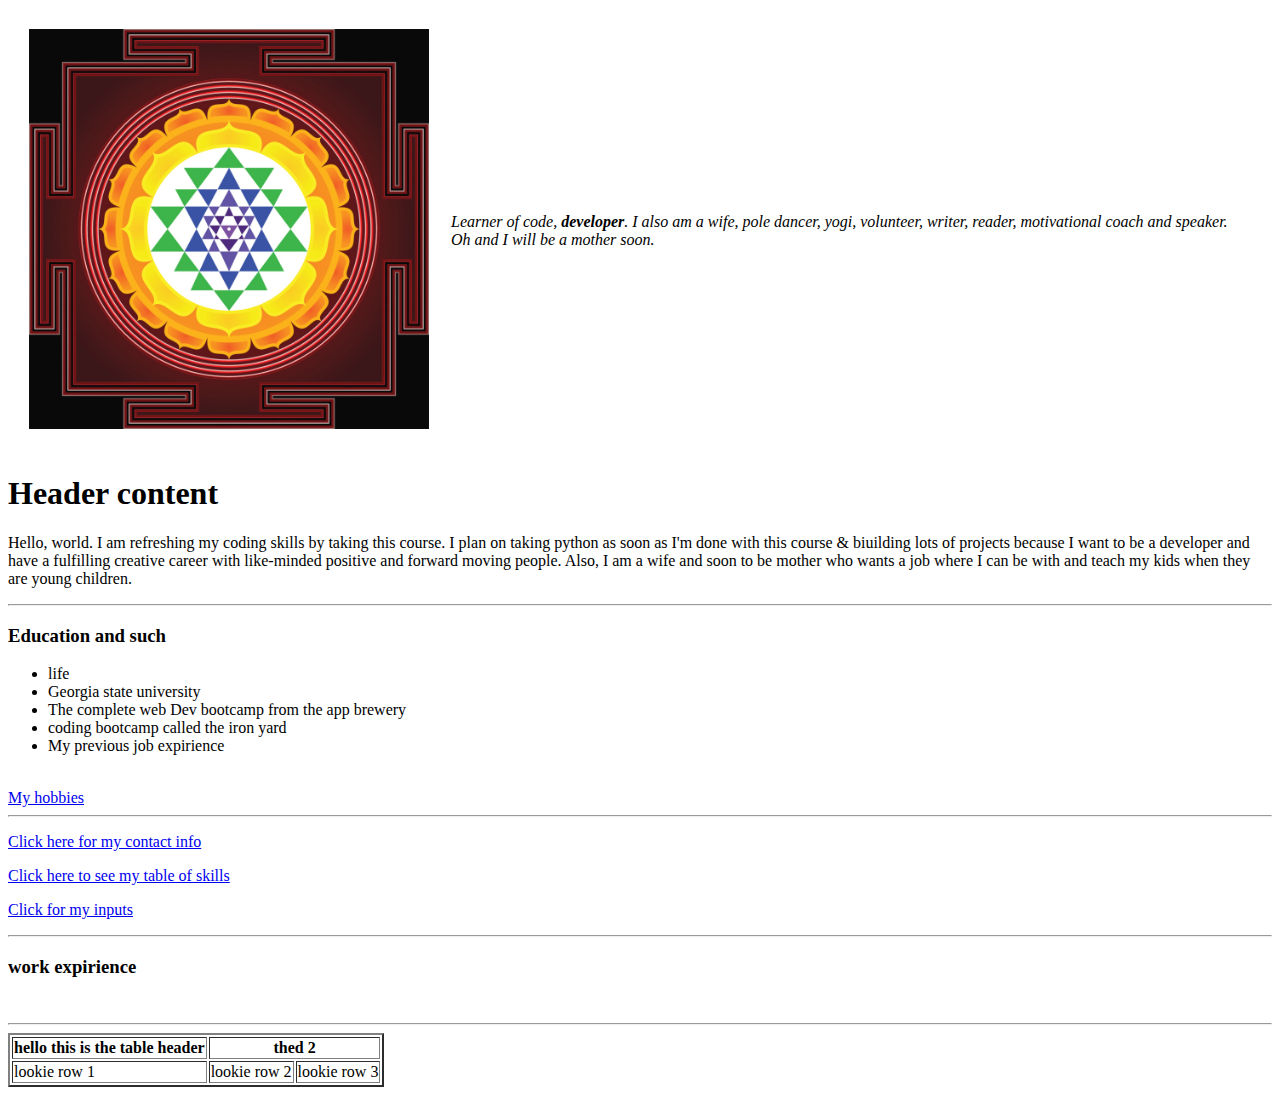
<file: index.html>
<!DOCTYPE html>
<html>

<head>
  <meta charset="utf-8">
  <title>♡Bernadette's Personal Website</title>
</head>

<body>
  <table cellspacing="20">
    <tr>
      <td><img src="sriyanka.jpeg" width="400" height="400" alt="nada"></td>
      <td>
        <p><em>Learner of code, <strong>developer</strong>. I also am a wife, pole dancer, yogi, volunteer,
            writer, reader, motivational coach and speaker. Oh and I will be a mother soon.</em></p>
      </td>
    </tr>
  </table>
  <h1>Header content </h1>
  <p>Hello, world. I am refreshing my coding skills by taking this course.
    I plan on taking python as soon as I'm done with this course & biuilding lots of projects
    because I want to be a developer and have a fulfilling
    creative career with like-minded positive and forward moving people. Also, I am a wife and soon to
    be mother who wants a job where I can be with and teach my kids when they are young children.</p>
  <hr>
  <h3>Education and such </h3>
  <ul>
    <li>life</li>
    <li>Georgia state university</li>
    <li>The complete web Dev bootcamp from the app brewery</li>
    <li>coding bootcamp called the iron yard</li>
    <li>My previous job expirience</li>
  </ul>
  <br>
  <a href="hobbies.html">My hobbies</a>
  <br>
  <hr>
  <p>
    <a href="Contact.html">Click here for my contact info</a>
  <p>
    <a href="skills.html">Click here to see my table of skills</a>
  </p>
  <p> <a href="inputs.html">Click for my inputs</a></p>
  <hr>
  <h3>work expirience</h3>
  <br>
  <hr>
  <table border="2">
    <thead>
      <tr>

        <th>hello this is the table header</th>
        <th colspan="2">thed 2
        </th>
      </tr>
    </thead>
    <tbody>
      <tr>
        <td>lookie row 1</td>
        <td>lookie row 2 </td>
        <td>lookie row 3</td>
      </tr>
    </tbody>
  </table>



</body>

</html>
</file>
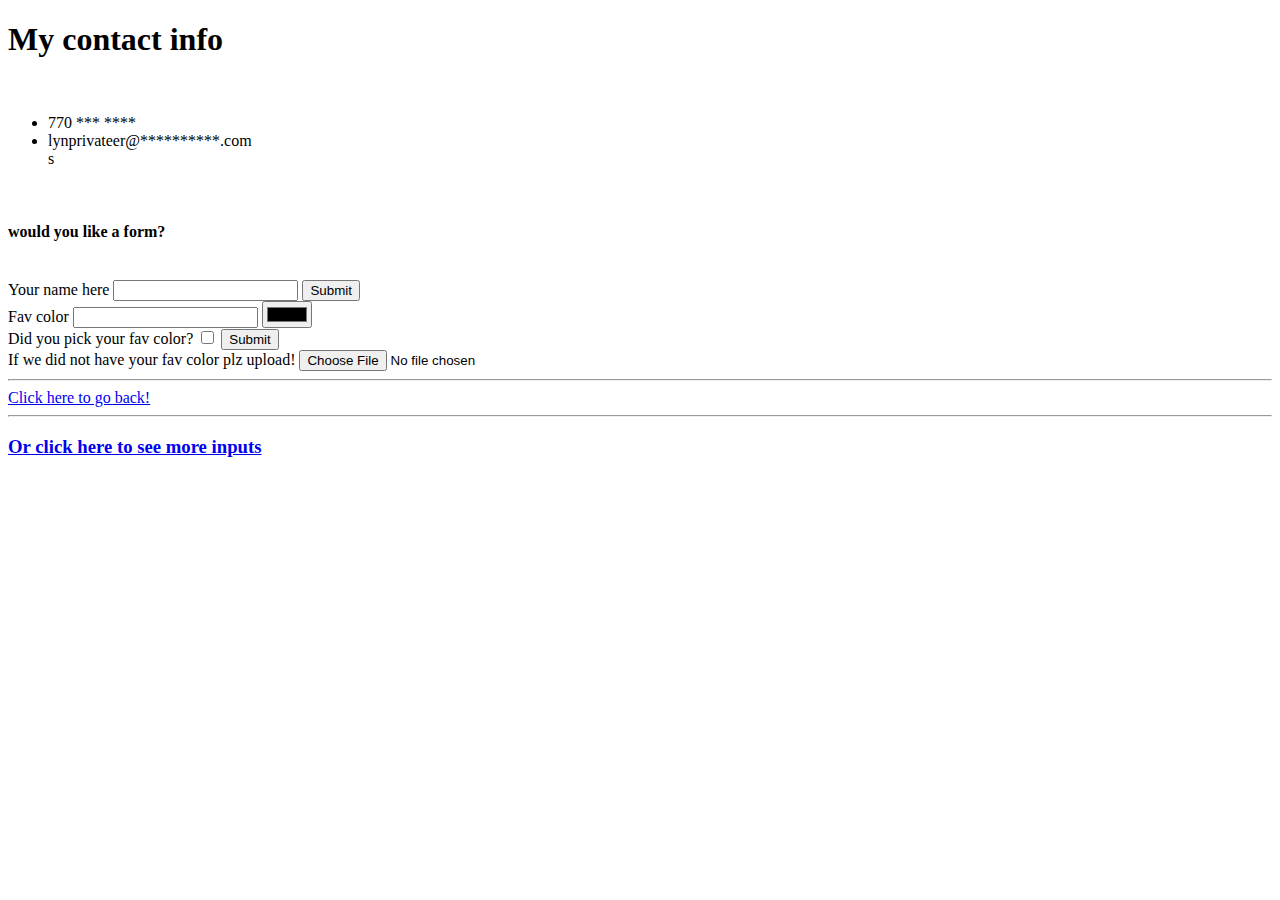
<file: contact.html>
<!DOCTYPE html>
<html lang="en" dir="ltr">
  <head>
    <meta charset="utf-8">
    <title>My contact info</title>
  </head>
  <body>
    <h1>My contact info</h1>
    <br>
    <ul>
      <li>770 *** ****</li>
      <li>lynprivateer@**********.com</li>s
    </ul>
    <br>
    <h4>would you like a form?</h4>
    <br>
    <form class="" action="index.html" method="post">
      <label for="your name here">Your name here</label>
<input type="text" name="your name here" value="">
<input type="submit" name="">
<br>
<label for="fav color">Fav color</label>
<input type="text" name="" value="">
<input type="color" name="" value="">
<br>
<label for="">Did you pick your fav color?</label>
<input type="checkbox" name="" value="">
<input type="submit" name="">
<br>
<label for="upload fav color">If we did not have your fav color plz upload!</label>
<input type="file" name="" value="">
    </form>
    <hr>
    <a href="index.html">Click here to go back!</a>
    <hr>
    <h3> <a href="inputs.html">Or click here to see more inputs</a></h3>

  </body>
</html>
</file>
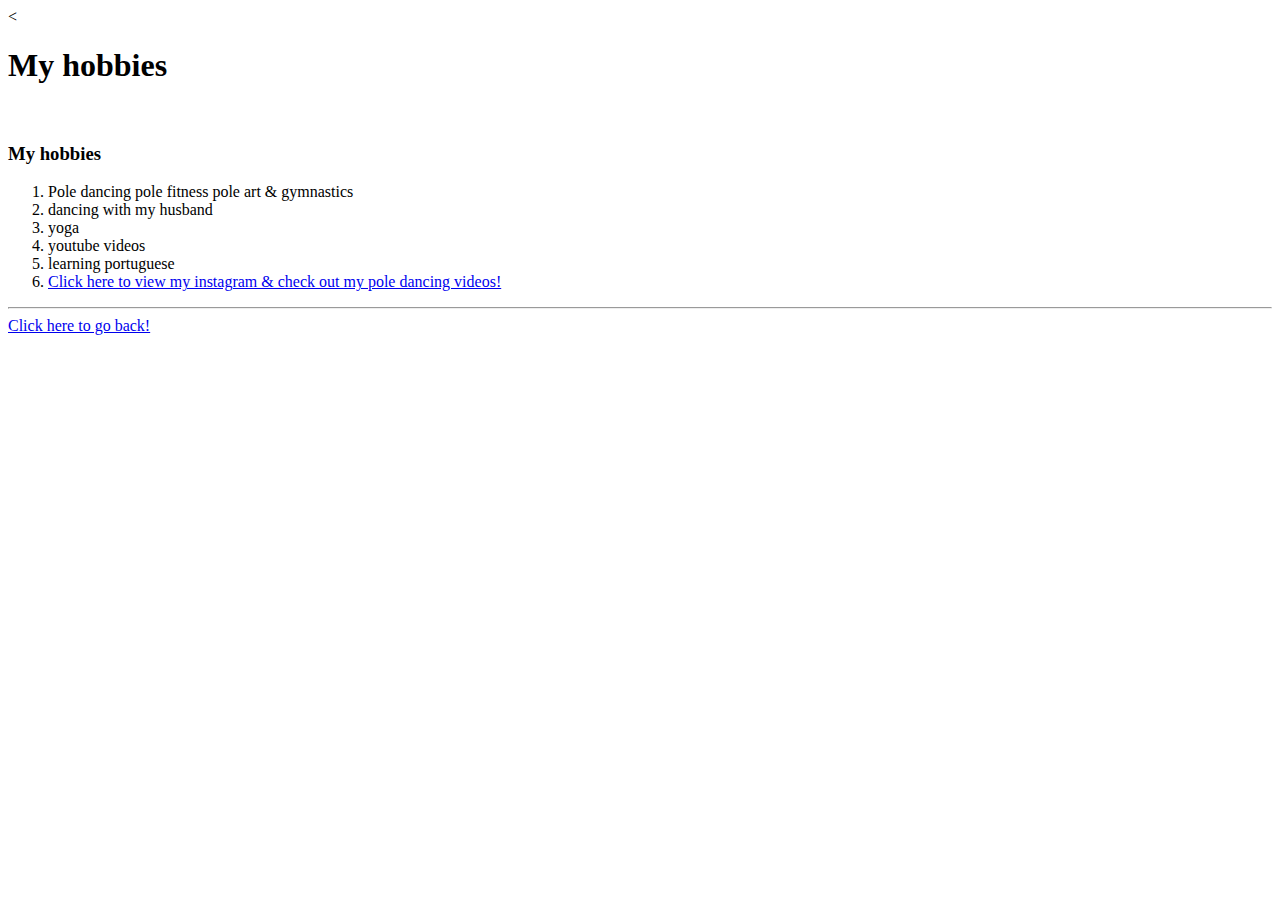
<file: hobbies.html>
<!DOCTYPE html>
<html lang="en" dir="ltr">

<head>
  <meta charset="utf-8">
  <title>Hobbies</title>
</head>

<body>
  <<h1>My hobbies</h1>
    <br>
    <h3>My hobbies</h3>
    <ol>
      <li>Pole dancing pole fitness pole art & gymnastics</li>
      <li>dancing with my husband</li>
      <li>yoga</li>
      <li>youtube videos</li>
      <li>learning portuguese</li>
      <li><a href="https://www.instagram.com/kundalini_charmer/">Click here to view my instagram & check out my pole dancing videos!</a></li>
    </ol>
    <hr>
    <a href="index.html">Click here to go back!</a>

</body>


</html>
</file>
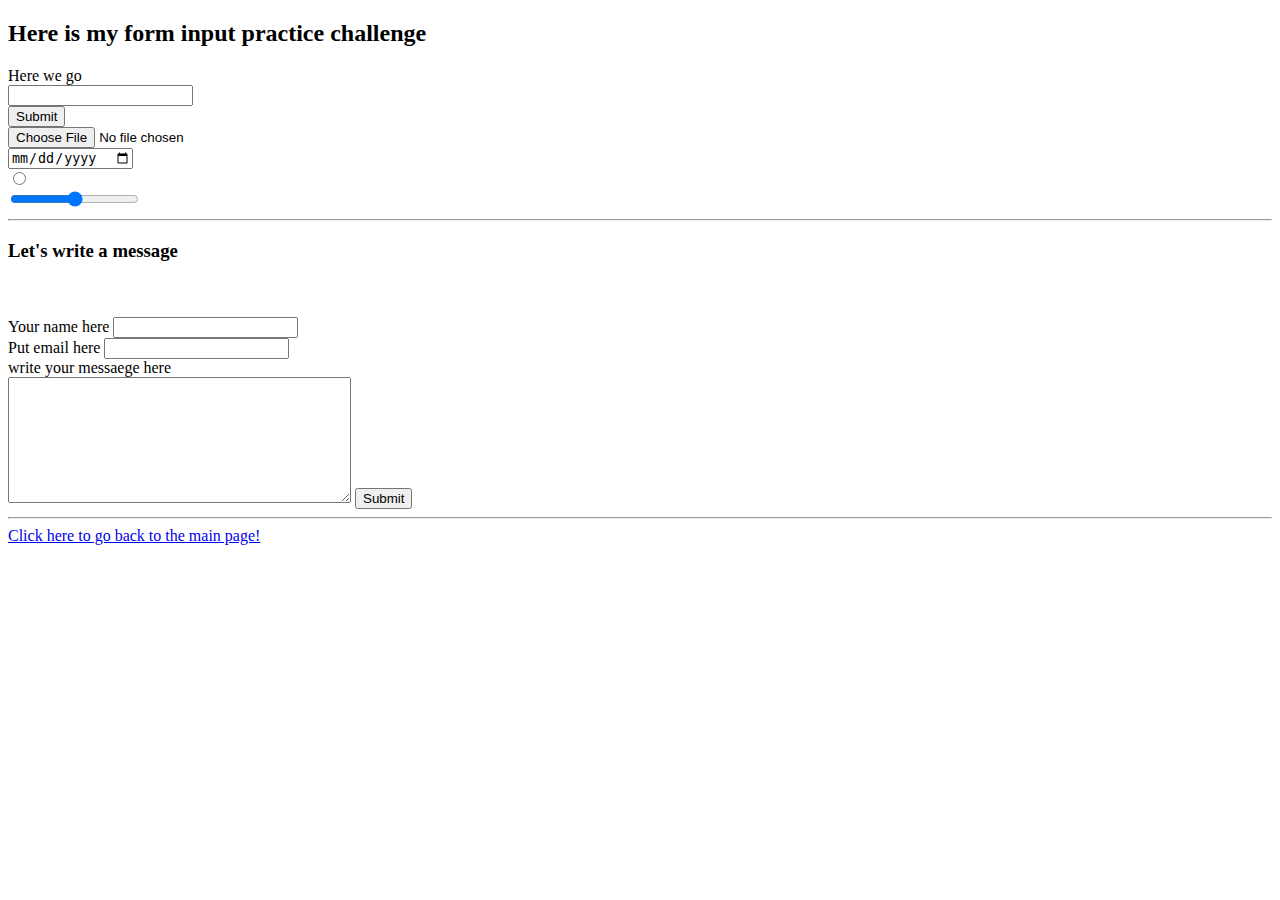
<file: inputs.html>
<!DOCTYPE html>
<html lang="en" dir="ltr">
  <head>
    <meta charset="utf-8">
    <title>form inputs</title>
  </head>
  <body>
    <h2>Here is my form input practice challenge</h2>
    <form class="" action="index.html" method="post">
      <label for="">Here we go</label>
      <br>
      <input type="text" name="" value="">
      <br>
      <input type="submit">
      <br>
      <input type="file" name="" value="">
      <br>
      <input type="date" name="" value="">
      <br>
      <input type="radio" name="" value="">
      <br>
      <input type="range" name="" value="">
      <hr>
      </form>
      <form action="mailto:lynprivateer@gmail.com" method="post" enctype="text/plain">
      <h3>Let's write a message</h3>
      <br>
      <br>
      <label for="">Your name here</label>
      <input type="text" name="yourNameHere" value=""><br>
              <label for="">Put email here</label>
              <input type="email" name="PutEmailHere" value=""><br>
        <label for="">write your messaege here</label><br>
      <textarea name="WriteYourMessageHere" rows="8" cols="40"></textarea>
      <input type="submit" name="">
    </form>
    <hr>
    <a href="index.html">Click here to go back to the main page!</a>
  </body>
</html>
</file>
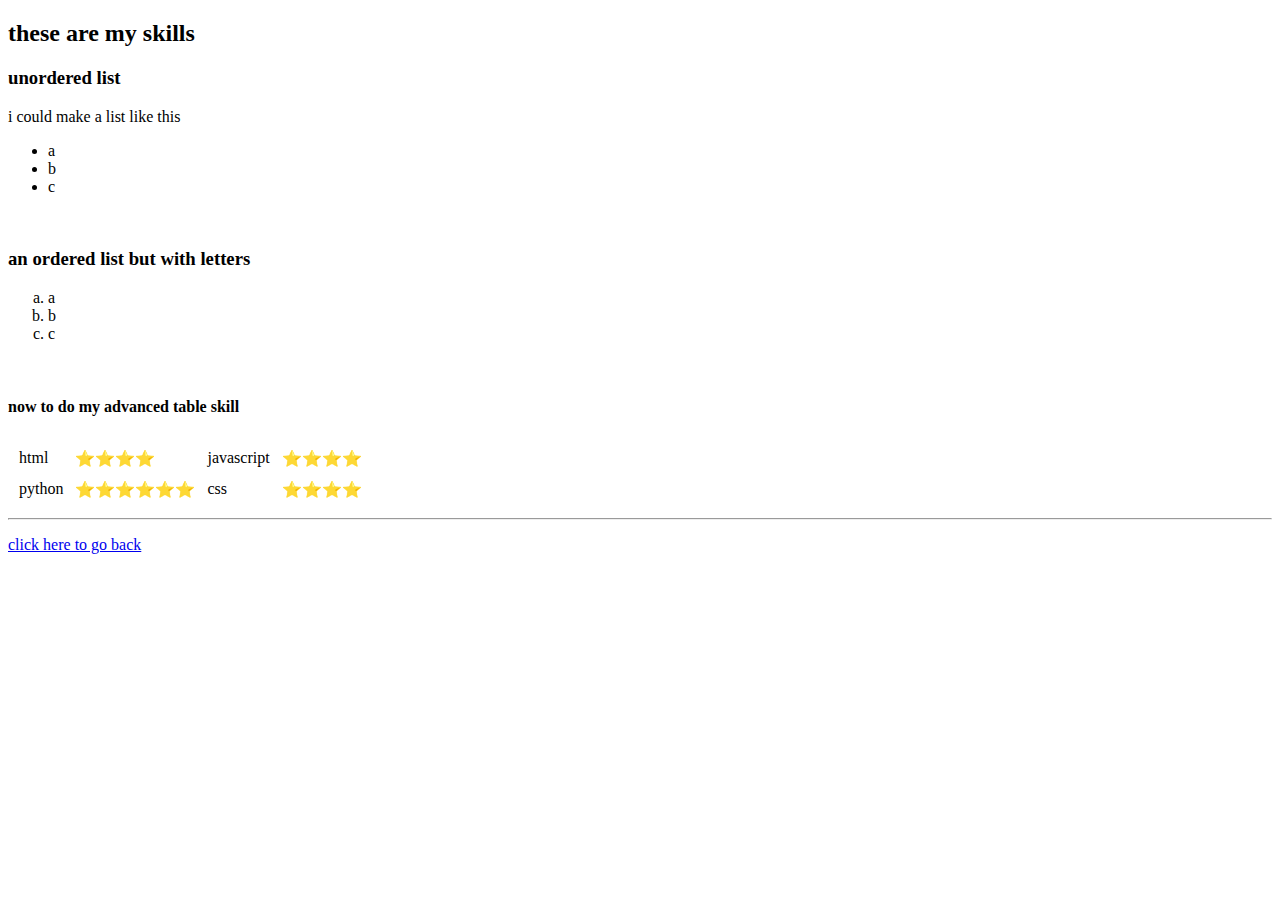
<file: skills.html>
<!DOCTYPE html>
<html lang="en" dir="ltr">

<head>

  <meta charset="utf-8">
  <title>Skills</title>
</head>
<h2>these are my skills</h2>

<body>
  <h3>unordered list</h3>
  <p>i could make a list like this</p>
  <ul>
    <li>a</li>
    <li>b</li>
    <li>c</li>
  </ul>
  <br>
  <h3>an ordered list but with letters</h3>
  <ol type="a">
    <li>a</li>
    <li>b</li>
    <li>c</li>

  </ol>
  <br>
  <h4>now to do my advanced table skill</h4>
  <table cellspacing="10">
    <tr >
      <td>html</td>
      <td>⭐⭐⭐⭐</td>
      <td>javascript</td>
      <td>⭐⭐⭐⭐</td>
    </tr>
    <tr>
      <td>python</td>
      <td>⭐⭐⭐⭐⭐⭐</td>
      <td>css</td>
      <td>⭐⭐⭐⭐</td>
    </tr>
  </table>
  <hr>

  <p><a href="index.html">click here to go back</a>
</body>

</html>
</file>
